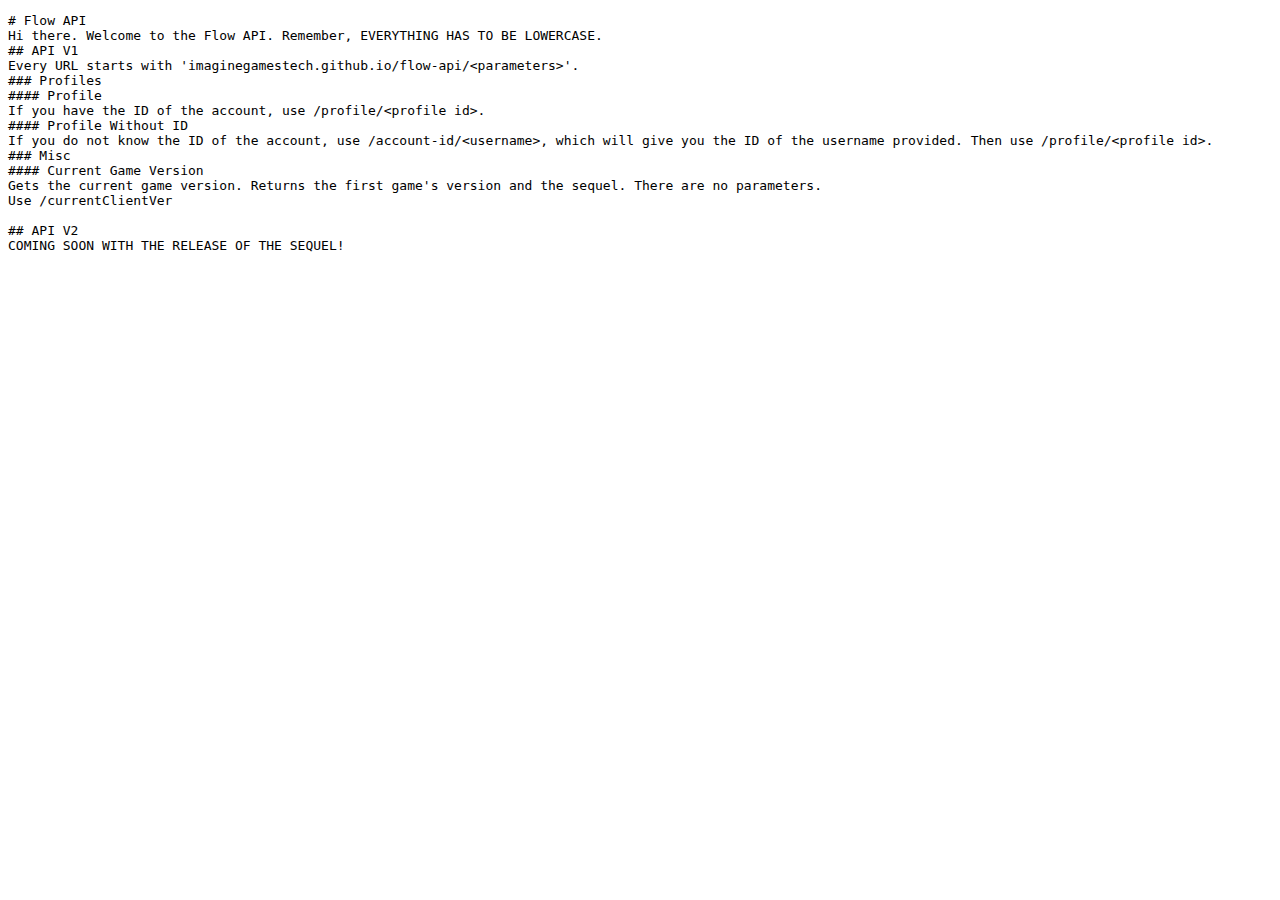
<file: index.html>
<html>
  <meta http-equiv="refresh" content="0; URL=README.md" />
<title>Flow API Docs</title>
<body>
<h1>Flow API</h1>
  <p>Couldn't be bothered to make the docs HTML so...</p>
  <a href="imaginegamestech.github.io/flow-api/README.md">Go To Docs</a>
</body>
</html>
</file>
